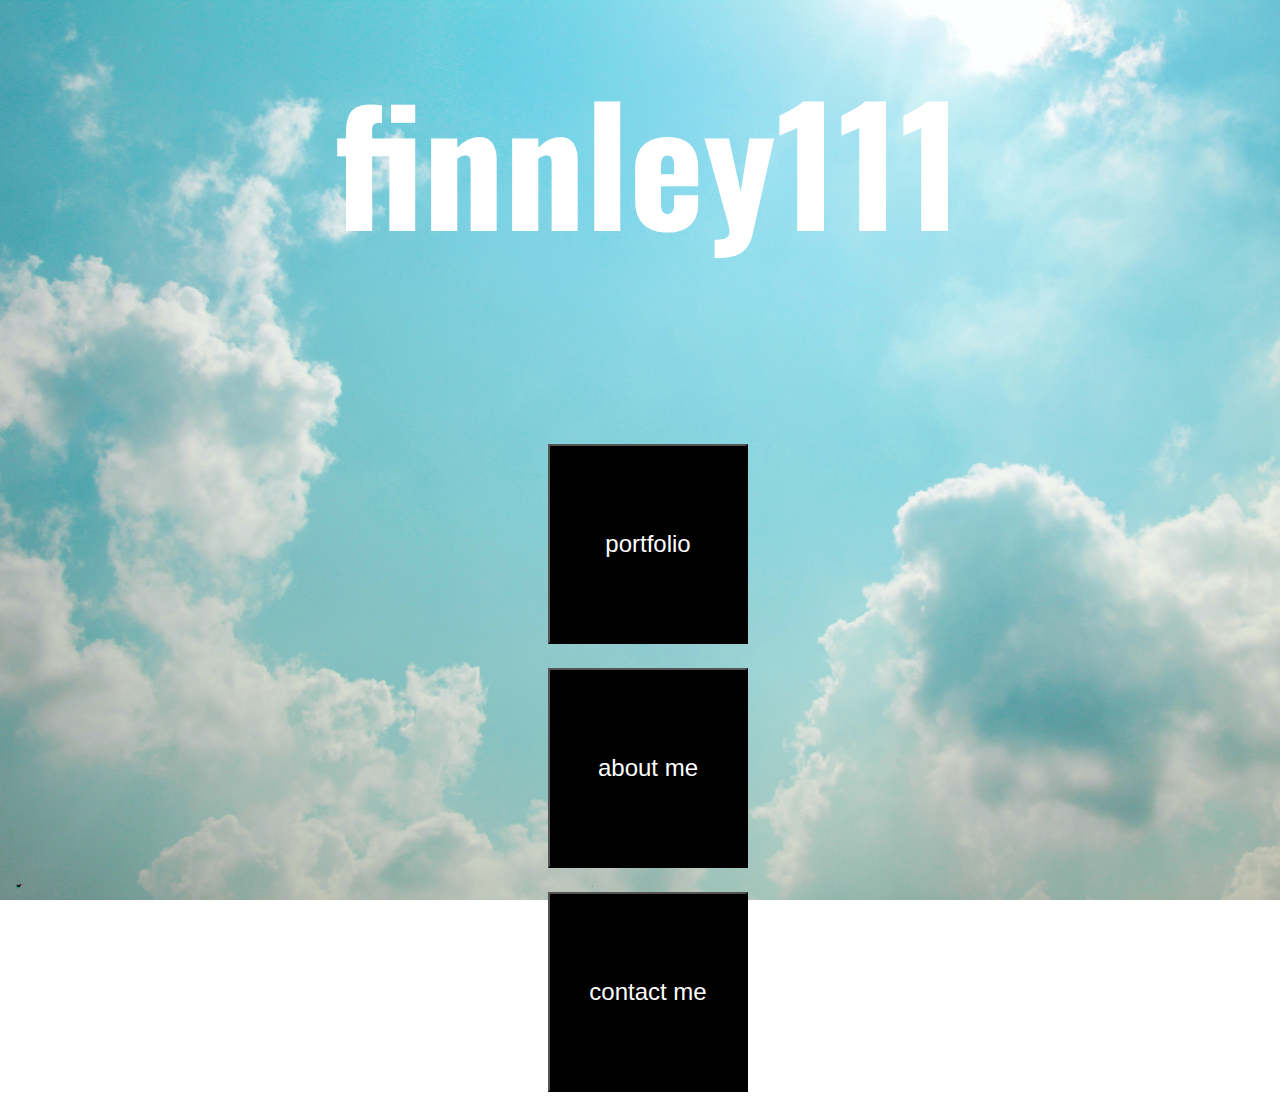
<file: index.html>
<!DOCTYPE html>
<html lang="en">
<head>
    <meta charset="UTF-8">
    <meta http-equiv="X-UA-Compatible" content="IE=edge">
    <meta name="viewport" content="width=device-width, initial-scale=1.0">
    <title>Finnley Home</title>
    <!-- Google Fonts -->
    <link href="https://fonts.googleapis.com/css?family=Oswald" rel="stylesheet">
    <link href="https://fonts.googleapis.com/css?family=Montserrat" rel="stylesheet">
    <!-- bootstrap CSS -->
    <link href="https://cdn.jsdelivr.net/npm/bootstrap@5.1.3/dist/css/bootstrap.min.css" rel="stylesheet" integrity="sha384-1BmE4kWBq78iYhFldvKuhfTAU6auU8tT94WrHftjDbrCEXSU1oBoqyl2QvZ6jIW3" crossorigin="anonymous">
    <link rel="stylesheet" href="style.css">
</head>
<body>
    <div class="container d-flex align-items-center h-100">
        <div class="row">
            <div class="col">
                <header class="text-center col-12">
                    <span><h1>Finnley111</h1></span>
                </header>
            </div>
            <div class="buffer col-12"></div>
            <!-- <div class="col">
                <section class="text-center col-6">
                    <p class="text-center col-12">
                        My name is Finnley and this is my website. I made this website using HTML5 and CSS3. Feel free to explore my portfolio and contact me.
                    </p>
                </section>
            </div> -->
            <!-- <div class="col">
                <div class="row">
                    <section class="col col-12 align-self-start">
                        <a href="portfolio.html"><button class="btn btn-primary btn-xl" id="homePort">Portfolio</button></a>
                    </section>
                </div>
                <div class="row">
                    <section class="col col-12 align-self-center">
                        <a href="aboutMe.html"><button class="btn btn-primary btn-xl" id="homeAM">About me</button></a>
                    </section>
                </div>
                <div class="row">
                    <section class="col col-12 align-self-end">
                        <a href="https://mailchi.mp/befb6f298636/finnley111"><button class="btn btn-primary btn-xl" id="homeCM">Contact me</button></a>
                    </section>
                </div>
                
            </div> -->

            <div class="container">
                <div class="row">
                  <div class="col align-self-start">
                    <a href="portfolio.html"><button class="btn btn-primary btn-home" id="homePort">Portfolio</button></a>
                  </div>
                  <div class="col align-self-center">
                    <a href="aboutMe.html"><button class="btn btn-primary btn-home" id="homeAM">About me</button></a>
                  </div>
                  <div class="col align-self-end">
                    <a href="https://mailchi.mp/befb6f298636/finnley111"><button class="btn btn-primary btn-home" id="homeCM">Contact me</button></a>
                  </div>
                </div>
              </div>
            
            
        </div>
    </div>

    <!-- bootstrap JS -->
    <script src="https://cdn.jsdelivr.net/npm/bootstrap@5.1.3/dist/js/bootstrap.bundle.min.js" integrity="sha384-ka7Sk0Gln4gmtz2MlQnikT1wXgYsOg+OMhuP+IlRH9sENBO0LRn5q+8nbTov4+1p" crossorigin="anonymous"></script>
</body>
</html>
</file>
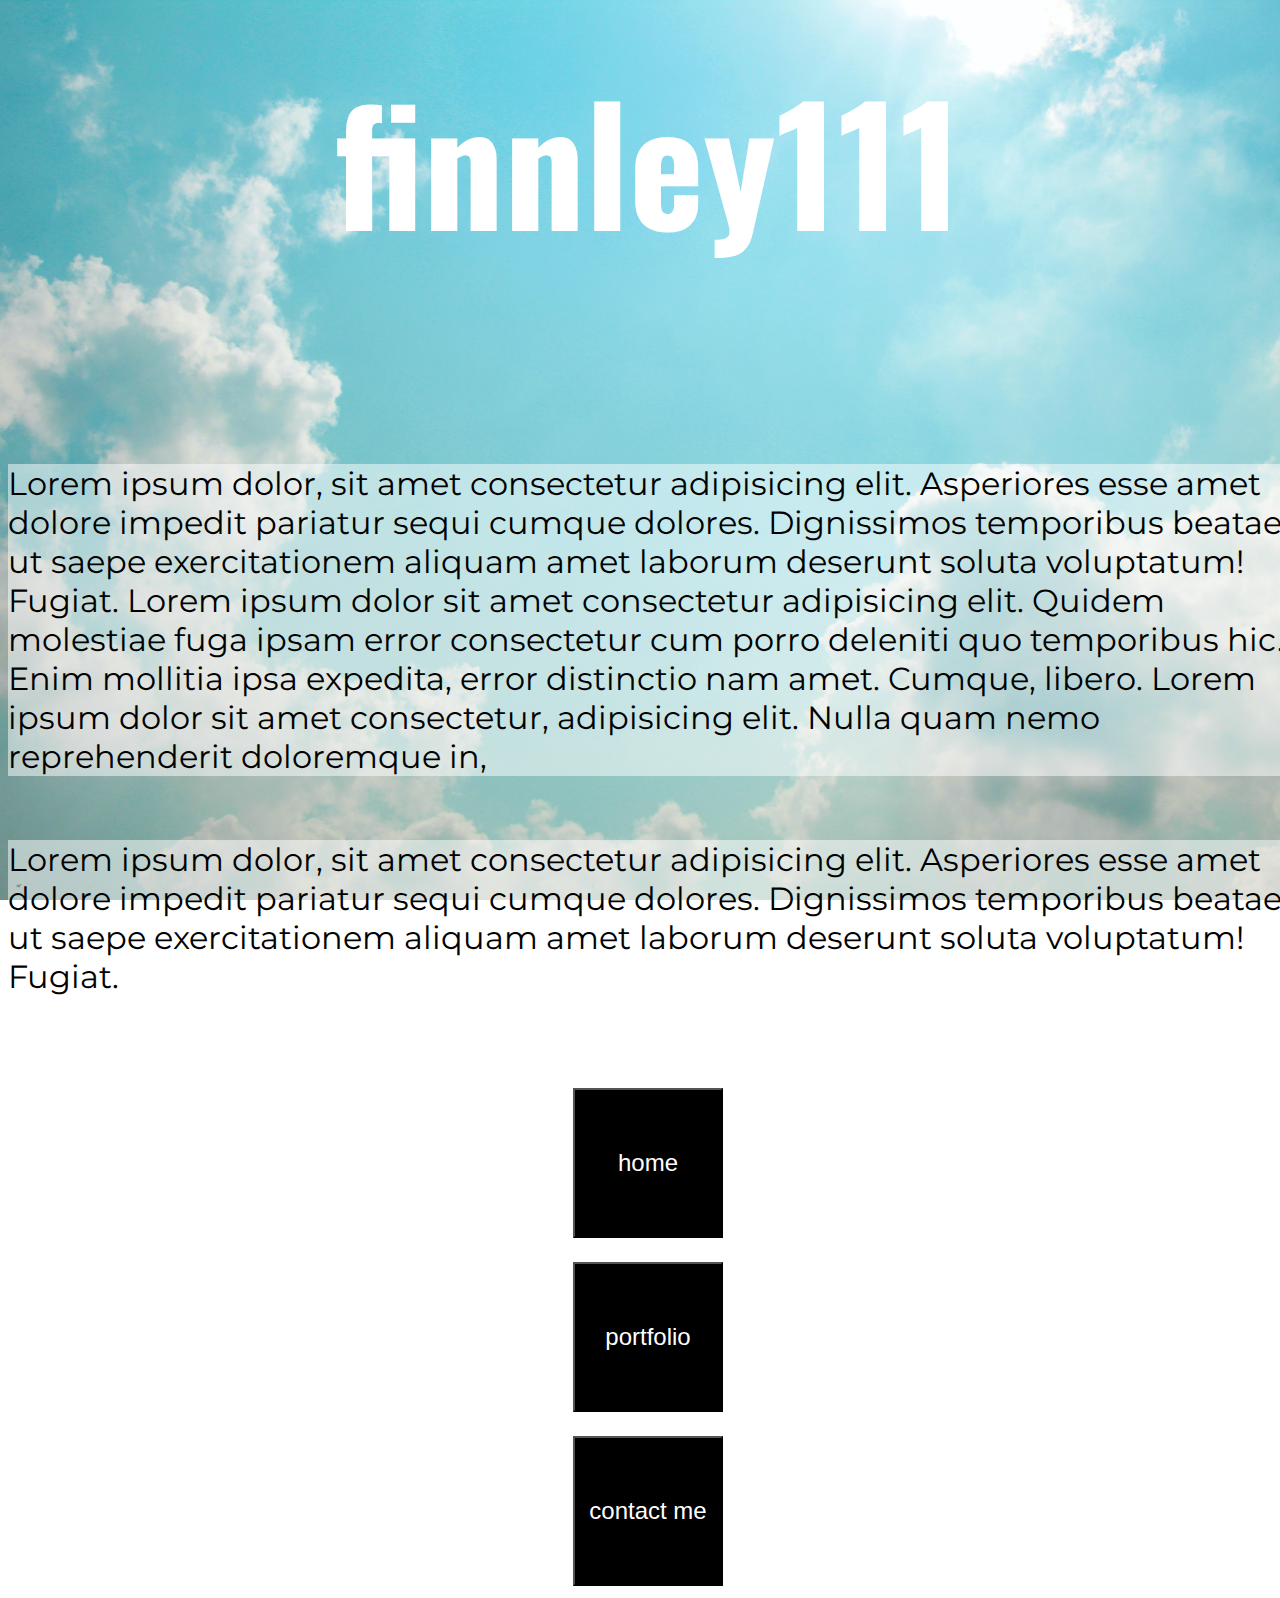
<file: aboutMe.html>
<!DOCTYPE html>
<html lang="en">
<head>
    <meta charset="UTF-8">
    <meta http-equiv="X-UA-Compatible" content="IE=edge">
    <meta name="viewport" content="width=device-width, initial-scale=1.0">
    <title>Finnley About Me</title>
    <!-- Google Fonts -->
    <link href="https://fonts.googleapis.com/css?family=Oswald" rel="stylesheet">
    <link href="https://fonts.googleapis.com/css?family=Montserrat" rel="stylesheet">
    <!-- bootstrap CSS -->
    <link href="https://cdn.jsdelivr.net/npm/bootstrap@5.1.3/dist/css/bootstrap.min.css" rel="stylesheet" integrity="sha384-1BmE4kWBq78iYhFldvKuhfTAU6auU8tT94WrHftjDbrCEXSU1oBoqyl2QvZ6jIW3" crossorigin="anonymous">
    <link rel="stylesheet" href="style.css">
</head>
<body>
    <!-- <div class="container">
        <div class="col">
            <header class="text-center col-12">
                <span><h1>Finnley111</h1></span>
            </header>
        </div>
        <div class="buffer col-12"></div>
        <div class="col col-12">
            <section>
                <span id="pSpan"><p>
                    My name is Finnley.
                </p></span>
            </section>
        </div>
        <div class="buffer col-12"></div>
        <div class="col">
            <div class="row" id="btn2">
                <section class="text-center col-12">
                    <a href="index.html"><button class="btn btn-primary btn-xl">Home</button></a>
                    <a href="portfolio.html"><button class="btn btn-primary btn-xl">Portfolio</button></a>
                    <a href="https://mailchi.mp/befb6f298636/finnley111
                    "><button class="btn btn-primary btn-xl">Contact me</button></a>
                </section>
            </div>
        </div>
    </div> -->

    <div class="container d-flex align-items-center">
        <div class="row">
            <div class="col">
                <header class="text-center col-12">
                    <span><h1>Finnley111</h1></span>
                </header>
            </div>
            <div class="buffer col-12"></div>
            <div class="container">
                <div class="row">
                    <div class="col col-8">
                        <span>
                            <p>
                                Lorem ipsum dolor, sit amet consectetur adipisicing elit. Asperiores esse amet dolore impedit pariatur sequi cumque dolores. Dignissimos temporibus beatae ut saepe exercitationem aliquam amet laborum deserunt soluta voluptatum! Fugiat. Lorem ipsum dolor sit amet consectetur adipisicing elit. Quidem molestiae fuga ipsam error consectetur cum porro deleniti quo temporibus hic. Enim mollitia ipsa expedita, error distinctio nam amet. Cumque, libero. Lorem ipsum dolor sit amet consectetur, adipisicing elit. Nulla quam nemo reprehenderit doloremque in,
                            </p>
                        </span>
                    </div>
                    <div class="col col-4">
                        <span>
                            <p>
                                Lorem ipsum dolor, sit amet consectetur adipisicing elit. Asperiores esse amet dolore impedit pariatur sequi cumque dolores. Dignissimos temporibus beatae ut saepe exercitationem aliquam amet laborum deserunt soluta voluptatum! Fugiat.
                            </p>
                        </span>
                    </div>
                </div>
              </div>
            <div class="buffer col-12"></div>
            <div class="container">
                <div class="row">
                  <div class="col align-self-start">
                    <a href="index.html"><button class="btn btn-primary btn-xl" id="homePort">Home</button></a>
                  </div>
                  <div class="col align-self-center">
                    <a href="portfolio.html"><button class="btn btn-primary btn-xl" id="homeAM">Portfolio</button></a>
                  </div>
                  <div class="col align-self-end">
                    <a href="https://mailchi.mp/befb6f298636/finnley111"><button class="btn btn-primary btn-xl" id="homeCM">Contact me</button></a>
                  </div>
                </div>
              </div>
            
            
        </div>
    </div>

    <script src="https://cdn.jsdelivr.net/npm/bootstrap@5.1.3/dist/js/bootstrap.bundle.min.js" integrity="sha384-ka7Sk0Gln4gmtz2MlQnikT1wXgYsOg+OMhuP+IlRH9sENBO0LRn5q+8nbTov4+1p" crossorigin="anonymous"></script>
</body>
</html>
</file>
<file: style.css>
body,
html {
  width: 100%;
  height: 100%;
  background: url(bg6.jpg) no-repeat center center fixed; 
  -webkit-background-size: cover;
  -moz-background-size: cover;
  -o-background-size: cover;
  background-size: cover;
  cursor: crosshair;
}

.container {
    display: flex;
    justify-content: center;
    
}

#imgContainer {
    display: flex;
    flex-wrap: wrap;
    justify-content: center;
    /* width: 100%;
    height: 100%; */
}

span {
    display: flex;
    justify-content: center;
}

h1 {
    text-transform: lowercase;
    font-family: 'Oswald';
    color: rgb(255, 255, 255);
    /* background-color: black; */
    font-size: 10rem;
    justify-content: center;
    transition: 2000ms ease-in-out;
    margin-top: 2rem;
}

h1:hover {
    transform: scale(1.1);
    text-shadow: 0em 0.3em 0.15em rgba(0, 0, 0, 0.5);
    /* background-color: red; */
    /* border-radius: 300px; */
}

#pSpan {
    display: flex;
    /* justify-content: center; */
    margin: auto;
    width: 50%;
}

p {
    /* text-transform: uppercase; */
    font-size: 2em;
    font-family: 'Montserrat', sans-serif;
    color: rgb(0, 0, 0);
    background-color: rgba(255, 255, 255, 0.5);
    
}

.buffer{
    height: 3rem;
}

.btn {
    text-transform: lowercase;
    border-radius:0px;
    transition: 2000ms ease-in-out;
}

.btn-primary {
    color: white;
    background-color: black;
    border-color: black;
}

.btn-xl {
    /* padding: 0.5em 1em; */
    width: 150px;
    height: 150px;
    font-size: 1.5em;
    margin: 0.5em;
}

.btn-home {
    /* padding: 0.5em 1em; */
    width: 200px;
    height: 200px;
    font-size: 1.5em;
    margin: 0.5em;
}

.btn:hover {
    transform: scale(1.1);
    color: black;
    background-color: white;
    border-radius: 300px;
    border-color: white;
    cursor: cell;
    transform: translateY(-25%);
    /* font-style: italic; */
    /* font-weight: bold; */
}

a {
    text-decoration: none;
}

img {
    width: 1200px;
    height: 800px;
    margin: 15px;
    transition: all 1s ease-in-out;
}

.compress {
    width: 1200px;
    height: 1000px;
}

img:hover {
    transform: scale(1.05);
    /* animation: spin 4s; */
}

#btn2 {
    display: flex;
    flex-wrap: wrap;
    justify-content: center;
}
</file>
